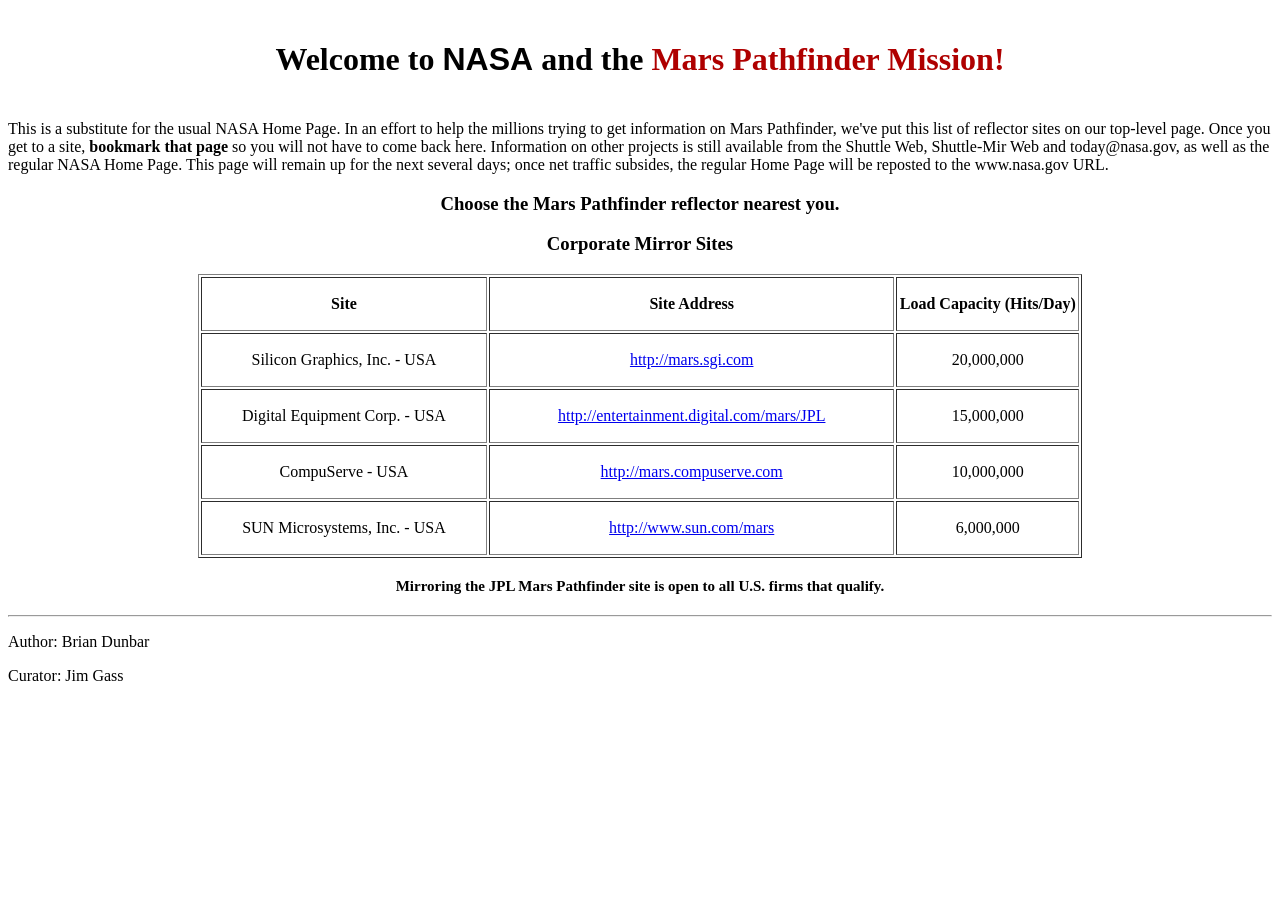
<file: Sito vecchio/NASA.html>
<!DOCTYPE html>
<html>

<head>
    <meta charset="utf-8">
    <title>NASA</title>
    <link href="NASA.css" rel="stylesheet" type="text/css">
    </head>


<body>
    <h1 align= "CENTER"> Welcome to <font face="helvetica">NASA</font> and the <font color="#AF0000"> Mars Pathfinder Mission!</font> </h1>
    
    <p>This is a substitute for the usual NASA Home Page. In an effort to help the millions trying to get information on Mars Pathfinder, we've put this list of reflector sites on our top-level page. Once you get to a site, <b>bookmark that page</b> so you will not have to come back here. Information on other projects is still available from the Shuttle Web, Shuttle-Mir Web and today@nasa.gov, as well as the regular NASA Home Page. This page will remain up for the next several days; once net traffic subsides, the regular Home Page will be reposted to the www.nasa.gov URL.</p>
    
    <h3 align="CENTER">Choose the Mars Pathfinder reflector nearest you.</h3>
     <h3 align="CENTER">Corporate Mirror Sites</h3>
    
   
    
    
    <table align="CENTER" border="1" cellpadding="1" cellspacing="2" width="70%">
<tbody><tr>
<td width="190"><p align="CENTER"><b>Site</b></p></td>
<td width="270"><p align="CENTER"><b>Site Address</b></p></td>
<td width="120"><p align="CENTER"><b>Load Capacity
(Hits/Day)</b></p></td></tr>
    
<tr>
<td><p align="CENTER">Silicon Graphics, Inc. - USA</p></td>
<td><p align="CENTER"><a href="https://www.google.it">http://mars.sgi.com</a></p></td>
<td><p align="CENTER">20,000,000</p></td></tr>
    
    
<tr>
<td><p align="CENTER">Digital Equipment Corp. - USA</p></td>
<td><p align="CENTER"><a href="https://www.google.it">http://entertainment.digital.com/mars/JPL</a></p></td>
<td><p align="CENTER">15,000,000</p></td></tr>
    
    
<tr>
<td><p align="CENTER">CompuServe - USA</p></td>
<td><p align="CENTER"><a href="https://www.google.it">http://mars.compuserve.com</a></p></td>
<td><p align="CENTER">10,000,000</p></td></tr>
    
    
<tr>
<td><p align="CENTER">SUN Microsystems, Inc. - USA</p></td>
<td><p align="CENTER"><a href="https://www.google.it">http://www.sun.com/mars</a></p></td>
<td><p align="CENTER">6,000,000</p></td></tr>
    
    
</tbody>
        
  </table>
    
    <h5 align="CENTER">Mirroring the JPL Mars Pathfinder site is open to all U.S.
firms that qualify.</h5>
    
    
    <hr align="LEFT">
    <p>Author: Brian Dunbar</p>
    <p>Curator: Jim Gass</p>
    
    
</body>
</file>
<file: Sito vecchio/NASA.css>
h1 {
    text-align: center;
    display: block;
    font-size: 32px;
    font-weight: bold;
    padding: 20px;
}

h2{
    text-align: center;
    font-size: 20px;
    
    
}

h5{
    text-align: center;
    font-size: 15px;
    margin-top: 20px;
    margin-bottom: 20px;
    
    
}
</file>
